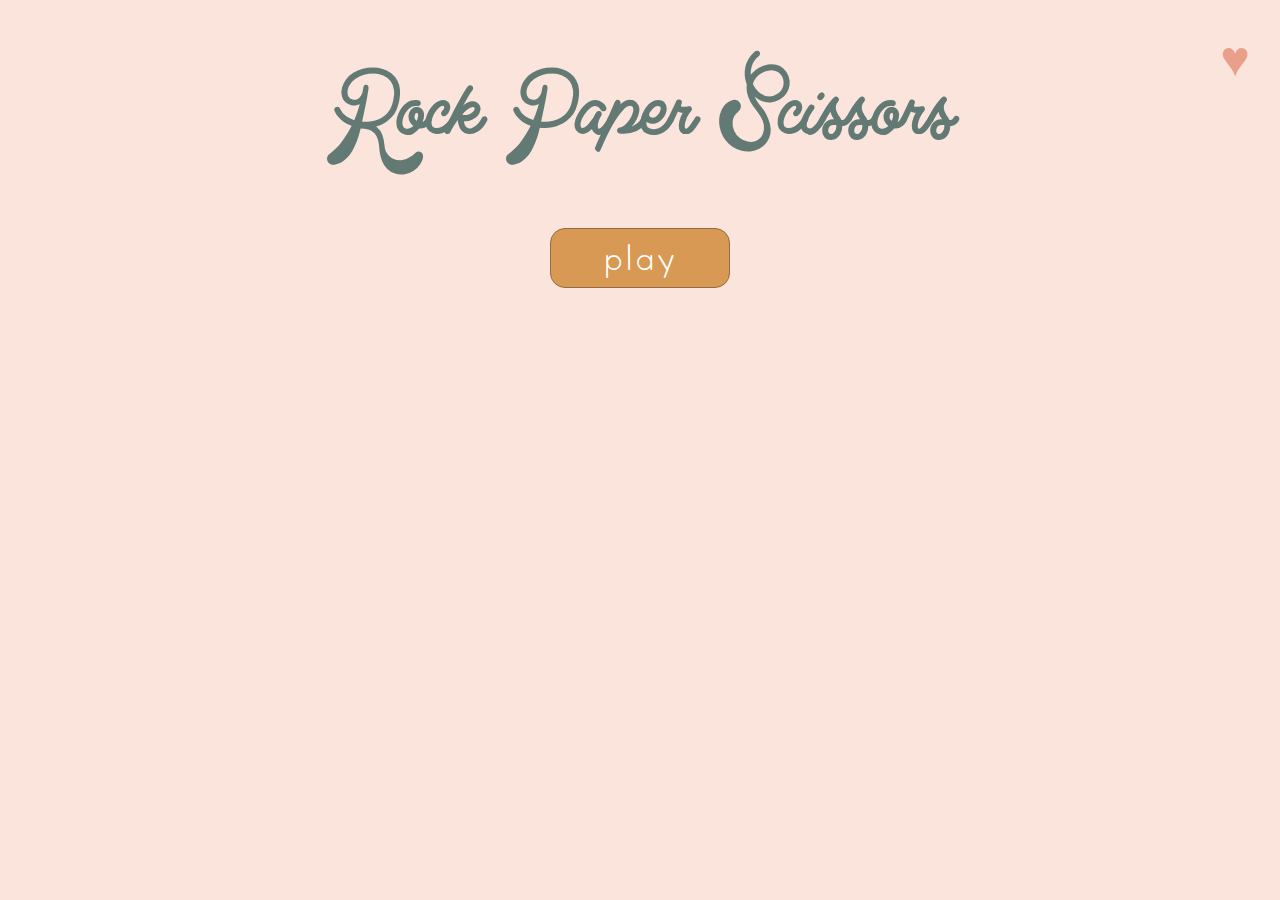
<file: index.html>
<!DOCTYPE html>
<html>
    <head>
        <meta charset="utf-8">
        <title>Rock Paper Scissors 3.0</title>
        <meta name="description" content="Rock Paper Scissors">
        <link rel="stylesheet" href="./style.css">
    </head>
    <body>

        <div class='main'>
            <h1 class='title'>Rock Paper Scissors</h1>
            <a href='./game.html'><button class='index-start'>play</button></a>
        </div>

        <div class='thank-you'>
            <p class='ty-button'>♥</p>
            <div class='ty-container hide'>
                <ul class='src-ul'>
                    <li class='src-li'><h3 class='src-title'>Images</h3></li>
                    <li><a class='src-link' href='https://www.vecteezy.com/vector-art/693121-paw-sign-of-rock-paper-scissors-game' target='_blank' rel='noopener noreferrer'>Cat Paw Images</a></li>
                    <li><div class='spacer'></div></li>
                    <li><h3 class='src-title'>Fonts</h3></li>
                    <li><a class='src-link' href='https://www.fontspace.com/clear-line-font-f15118' target='_blank' rel='noopener noreferrer'>Clear Line</a></li>
                    <li><a class='src-link' href='https://www.fontspace.com/kg-neatly-printed-font-f22709' target='_blank' rel='noopener noreferrer'>KG Neatly Printed</a></li>
                    <li><div class='spacer'></div></li>
                    <li><h3 class='src-title'>Color Palette</h3></li>
                    <li><a class='src-link' href='https://www.etsy.com/listing/785201555/terra-cotta-instagram-highlight-covers?click_key=024ab2d4890ca51ff9241a07ba8db0258d1b157c%3A785201555&click_sum=0dbd9539&ref=shop_home_active_2&crt=1&sts=1' target='_blank' rel='noopener noreferrer'>Terra-Cotta Highlight Colors</a></li>
                </ul>
            </div>
        </div>
        
        <script src='./index.js' defer></script>
    </body>
</html>
</file>
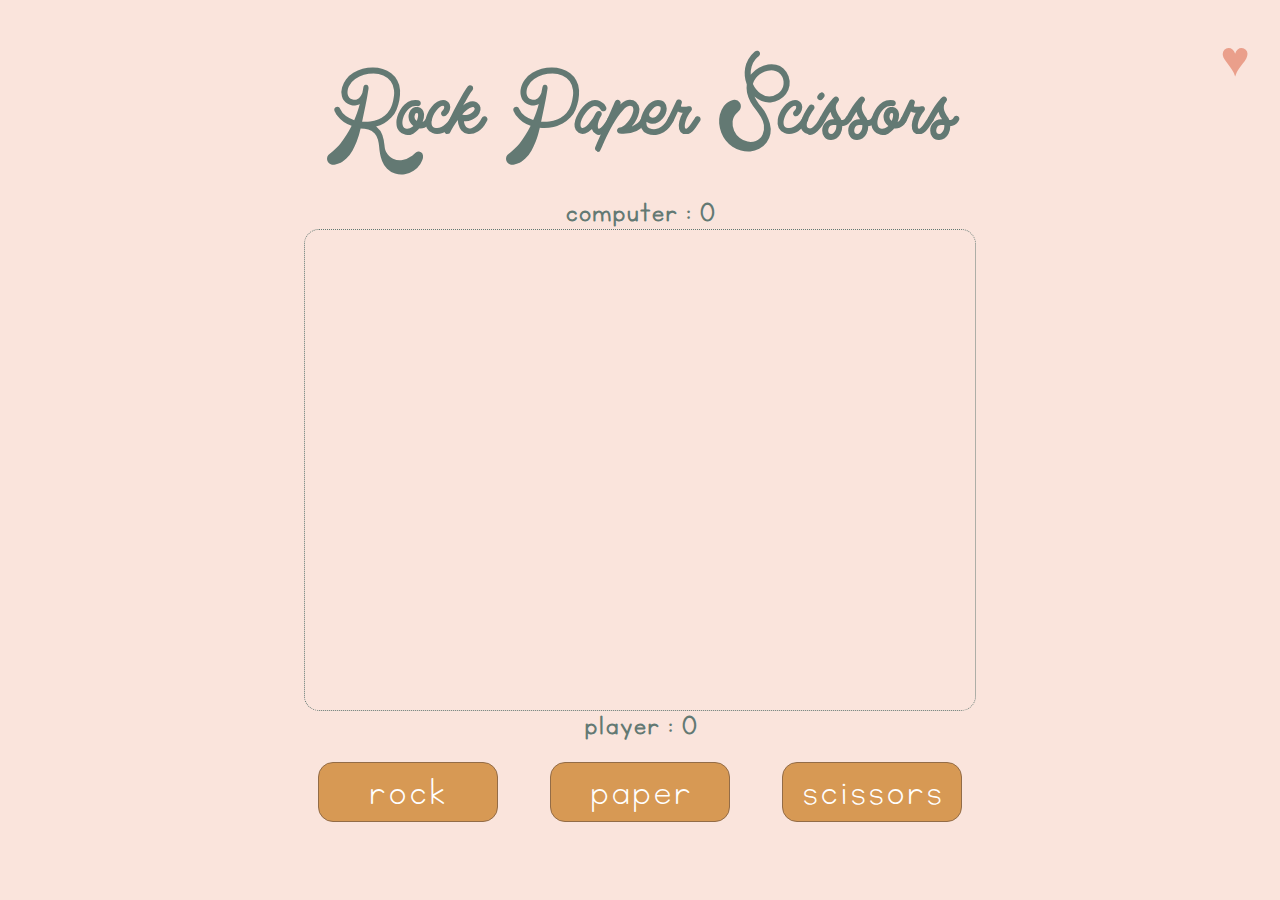
<file: game.html>
<!DOCTYPE html>
<html>

    <head>
        <meta charset="utf-8">
        <title>Rock Paper Scissors 3.0</title>
        <meta name="description" content="Rock Paper Scissors Game for the Odin Project">
        <link rel="stylesheet" href="./style.css">
    </head>

    <body>
        <div class='main'>
            <h1 class='title'>Rock Paper Scissors</h1>
            <h2 class='computer-title'></h2>
            <div class='container'>
                <div id='computer-main' class='results'>
                    <!-- create computer image -->
                </div>
                <div id='player-main' class='results'>
                    <!-- create computer image -->
                </div>
            </div>
            <h2 class='player-title'></h2>
            <div class='choice-buttons'>
                <button id='rock' class='game-start player-choice'>rock</button>
                <button id='paper' class='game-start player-choice'>paper</button>
                <button id='scissors' class='game-start player-choice'>scissors</button>
            </div>

            <!-- create div.winner -->

        </div>

        <div class='thank-you'>
            <p class='ty-button'>♥</p>
            <div class='ty-container hide'>
                <ul class='src-ul'>
                    <li class='src-li'><h3 class='src-title'>Images</h3></li>
                    <li><a class='src-link' href='https://www.vecteezy.com/vector-art/693121-paw-sign-of-rock-paper-scissors-game' target='_blank' rel='noopener noreferrer'>Cat Paw Images</a></li>
                    <li><div class='spacer'></div></li>
                    <li><h3 class='src-title'>Fonts</h3></li>
                    <li><a class='src-link' href='https://www.fontspace.com/clear-line-font-f15118' target='_blank' rel='noopener noreferrer'>Clear Line</a></li>
                    <li><a class='src-link' href='https://www.fontspace.com/kg-neatly-printed-font-f22709' target='_blank' rel='noopener noreferrer'>KG Neatly Printed</a></li>
                    <li><div class='spacer'></div></li>
                    <li><h3 class='src-title'>Color Palette</h3></li>
                    <li><a class='src-link' href='https://www.etsy.com/listing/785201555/terra-cotta-instagram-highlight-covers?click_key=024ab2d4890ca51ff9241a07ba8db0258d1b157c%3A785201555&click_sum=0dbd9539&ref=shop_home_active_2&crt=1&sts=1' target='_blank' rel='noopener noreferrer'>Terra-Cotta Highlight Colors</a></li>
                </ul>
            </div>
        </div>

        <script src="./game.js"></script>
    </body>

</html>
</file>
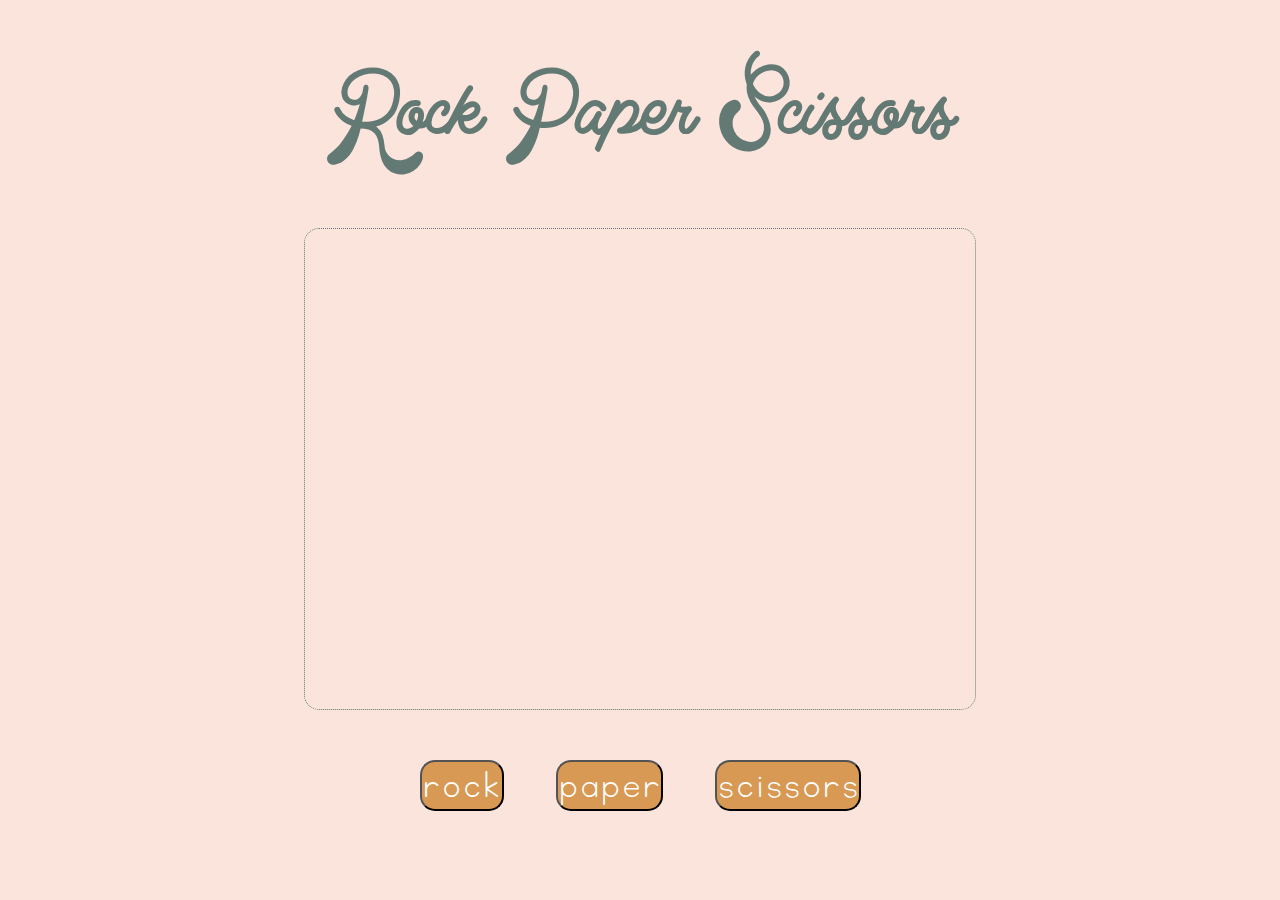
<file: rps_game.html>
<!DOCTYPE html>
<html>

    <head>
        <meta charset="utf-8">
        <title>Rock Paper Scissors 1.0</title>
        <meta name="description" content="Rock Paper Scissors Game for the Odin Project">
        <link rel="stylesheet" href="./style.css">
    </head>

    <body>
        <div class='main'>
            <h1 class='title'>Rock Paper Scissors</h1>
            <div class='container'>
                <div id='computer-main'>
                    <!-- js creates computer image -->
                </div>
                <div id='player-main'>
                    <!-- js creates computer image -->
                </div>
            </div>
            <div class='choice-buttons'>
                <button id='rock' class='playerChoice'>rock</button>
                <button id='paper' class='playerChoice'>paper</button>
                <button id='scissors' class='playerChoice'>scissors</button>
            </div>

            <div id="result"></div>
        </div>

        <script src="./rps_script.js"></script>
    </body>

</html>
</file>
<file: style.css>
/* -------------- */
/* GLOBAL STYLING */
/* -------------- */

body {
    background-color: #FAE4DC;
    display:flex;
    flex-flow:column;
    justify-content: flex-start;
    align-items: center;
    padding: 0px; margin: 0px;
}

.main {
    position: absolute;
    height: 100%; width: 650px;
    display: flex;
    flex-flow: column;
    justify-content: flex-start;
    align-items: center;
}

.title {
    font-family: 'Clear_Line', serif, sans-serif;
    font-size: 100px;
    font-weight: lighter;
    color: #637973;
    padding: 50px 10px; margin: 0px;
}

button {
    padding: 0px; margin: 0px;
    border-radius: 15px;
    background-color: #D79954;
    font-family: 'Neatly_Printed', 'Helvetica', sans-serif;
    font-size: 45px;
    color: white;
}

.index-start, .game-start {
    border: #936C47 1px solid;
    transition: all .01s ease .01s;
    width: 180px; height: 60px;
}

.add-hover {
    transform: scale(1.1);
    box-shadow: 0px 10px 10px 1px rgb(147, 108, 71, 0.5);
    border-width: 1px 1px 2px;
}

.add-click {
    transform: scale(0.9);
    border-width: 1px;
}

/* ----------------- */
/* THANK YOU STYLING */
/* ----------------- */

.hide {
    clip: rect(0 0 0 0);
}

.thank-you {
    display: flex;
    justify-content: flex-end;
    width: 100%;
    padding: 0px; margin: 0px;
}

.ty-button{
    color: #EA9F8B;
    font-size: 50px;
    padding: 30px; margin: 0px;
    z-index: 2;
}

.ty-container {
    position: absolute;
    top: 15px; right: 15px; z-index: 1;
    background-color: rgb(250, 228, 220, 0.75);
    border: 1px dotted #637973;
    border-radius: 15px;
    padding: 75px 15px 15px;
}

.src-ul {
    list-style-type: none;
    padding: 0px; margin: 0px;
    text-align: right;
}

.spacer {
    height: 15px;
}

.src-title {
    padding: 0px 0px 5px 0px;; margin: 0px;
    font-family: 'Clear_Line', 'Helvetica', sans-serif;
    color: #637973;
    font-size: 40px;
    font-weight: lighter;
}

a.src-link {
    font-family: 'Neatly_Printed', 'Helvetica', sans-serif;
    font-size: 20px;
    text-decoration: none;
    color: #D79954;
}

a:hover {
    text-decoration: underline dotted 1px;
    text-decoration-skip-ink: all;
}


/* ------------- */
/* INDEX STYLING */
/* ------------- */



/* ------------ */
/* GAME STYLING */
/* ------------ */

.container {
    width: inherit;
    border: 1px dotted #637973;
    border-radius: 15px;
    padding: 0px 10px;
}

#computer-main, #player-main {
    display: flex;
    /* align-items: flex-start; */
    height: 240px;
}

#computer-main {
    align-items: flex-start;
}

#player-main {
    align-items: flex-end;
}

.computer-title, .player-title {
    font-family: 'Neatly_Printed', 'Helvetica', sans-serif;
    font-size: 30px;
    color: #637973;
    padding: 0px;
}

.computer-title {
    margin: -30px 0px 0px;
}

.player-title {
    margin: 0px 0px -30px;
}

.results {
    display: flex;
    justify-content: flex-start;
    gap: 37.5px;
    /* width: 650px; */
}

img {
    height: auto; width: 100px;
}

.rotate {
    transform: rotate(0.5turn);
}

.choice-buttons {
    display: flex;
    gap: 52px;
    padding-top: 50px;
}

.game-start {
    border: #936C47 1px solid;
    transition: all .01s ease .01s;
    height: 60px; width: 180px;
}

.winner {
    display:flex;
    flex-flow: column;
    justify-self: center;
    align-self: center;
    height: 50px;
    padding: 10px 15px; margin: 0px;
    position: absolute;
    top: 405px; z-index: 1;
    border: 1px dotted #284C49;
    border-radius: 15px;
    background-color: #637973;
    font-family: 'Neatly_Printed', 'Helvetica', sans-serif;
    font-size: 45px;
    color: white;
}

/* ------------ */
/* CUSTOM FONTS */
/* ------------ */

@font-face {
    font-family: Clear_Line; src: url(./fonts/ClearLine.ttf);
}

@font-face {
    font-family: Neatly_Printed; src: url(./fonts/KGNeatlyPrintedSpaced.ttf);
}
</file>
